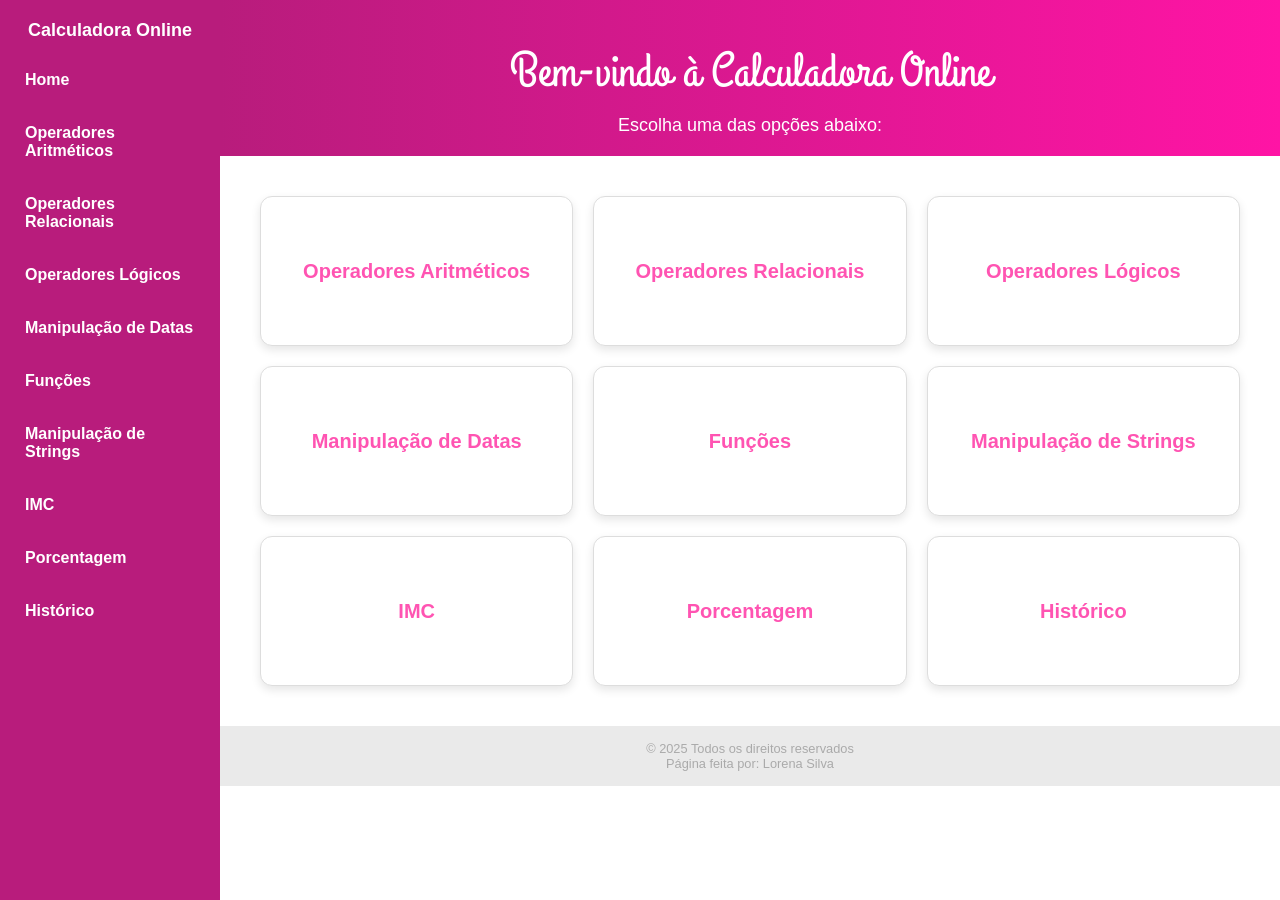
<file: index.html>
<!DOCTYPE html>
<html lang="pt-br">
<head>
  <meta charset="UTF-8" />
  <meta name="viewport" content="width=device-width, initial-scale=1.0"/>
  <title>Calculadora Online</title>
  <link rel="stylesheet" href="css/Lorena.css"/>
</head>
<body>

  <div class="menu-lateral">
    <div class="titu">Calculadora Online</div>
    <ul>
      <li><a href="Lorena.html">Home</a></li>
      <li><a href="operadores-aritmeticos.html">Operadores Aritméticos</a></li>
      <li><a href="relacionais.html">Operadores Relacionais</a></li>
      <li><a href="logica.html">Operadores Lógicos</a></li>
      <li><a href="datas.html">Manipulação de Datas</a></li>
      <li><a href="funcoes.html">Funções</a></li>
      <li><a href="manipulacao-string.html">Manipulação de Strings</a></li>
      <li><a href="imc.html">IMC</a></li>
      <li><a href="porcentagem.html">Porcentagem</a></li>
      <li><a href="crud.html">Histórico</a></li>
    </ul>
  </div>


<header class="topo-site">
    <p class="titulo-principal">Bem-vindo à Calculadora Online</p>
    <p class="subtitulo">Escolha uma das opções abaixo:</p>
  </header>


  <main class="grid-cards">

    <div class="flip-card">
      <div class="flip-inner">
        <div class="flip-front">
          <p class="card-titulo">Operadores Aritméticos</p>
        </div>
        <div class="flip-back">
          <p>Realize cálculos básicos de soma, subtração e mais.</p>
          <a href="operadores-aritmeticos.html" class="botao">Acessar</a>
        </div>
      </div>
    </div>

    <div class="flip-card">
      <div class="flip-inner">
        <div class="flip-front">
          <p class="card-titulo">Operadores Relacionais</p>
        </div>
        <div class="flip-back">
          <p>Compare valores com operadores como &gt;, &lt;, ==.</p>
          <a href="relacionais.html" class="botao">Acessar</a>
        </div>
      </div>
    </div>

    <div class="flip-card">
      <div class="flip-inner">
        <div class="flip-front">
          <p class="card-titulo">Operadores Lógicos</p>
        </div>
        <div class="flip-back">
          <p>Use AND, OR e NOT em expressões lógicas.</p>
          <a href="logica.html" class="botao">Acessar</a>
        </div>
      </div>
    </div>

    <div class="flip-card">
      <div class="flip-inner">
        <div class="flip-front">
          <p class="card-titulo">Manipulação de Datas</p>
        </div>
        <div class="flip-back">
          <p>Trabalhe com dias, meses e anos de forma prática.</p>
          <a href="datas.html" class="botao">Acessar</a>
        </div>
      </div>
    </div>

    <div class="flip-card">
      <div class="flip-inner">
        <div class="flip-front">
          <p class="card-titulo">Funções</p>
        </div>
        <div class="flip-back">
          <p>Crie e aplique funções para operações mais complexas.</p>
          <a href="funcoes.html" class="botao">Acessar</a>
        </div>
      </div>
    </div>

    <div class="flip-card">
      <div class="flip-inner">
        <div class="flip-front">
          <p class="card-titulo">Manipulação de Strings</p>
        </div>
        <div class="flip-back">
          <p>Manipule textos com facilidade.</p>
          <a href="manipulacao-string.html" class="botao">Acessar</a>
        </div>
      </div>
    </div>

    <div class="flip-card">
      <div class="flip-inner">
        <div class="flip-front">
          <p class="card-titulo">IMC</p>
        </div>
        <div class="flip-back">
          <p>Calcule seu IMC para avaliar se seu peso está adequado à sua altura.</p>
          <a href="imc.html" class="botao">Acessar</a>
        </div>
      </div>
    </div>

    <div class="flip-card">
      <div class="flip-inner">
        <div class="flip-front">
          <p class="card-titulo">Porcentagem</p>
        </div>
        <div class="flip-back">
          <p>Calcule a porcentagem de um valor com base em uma quantia total.</p>
          <a href="porcentagem.html" class="botao">Acessar</a>
        </div>
      </div>
    </div>

    <div class="flip-card">
      <div class="flip-inner">
        <div class="flip-front">
          <p class="card-titulo">Histórico</p>
        </div>
        <div class="flip-back">
          <p>Histórico da Calculadora.</p>
          <a href="crud.html" class="botao">Acessar</a>
        </div>
      </div>
    </div>

  </main>

  <footer>
    <div id="footercopyrights">
        <p>&#169; 2025 Todos os direitos reservados</p>
        <p>Página feita por: Lorena Silva</p>
    </div>
  </footer>



</body>
</html>
</file>
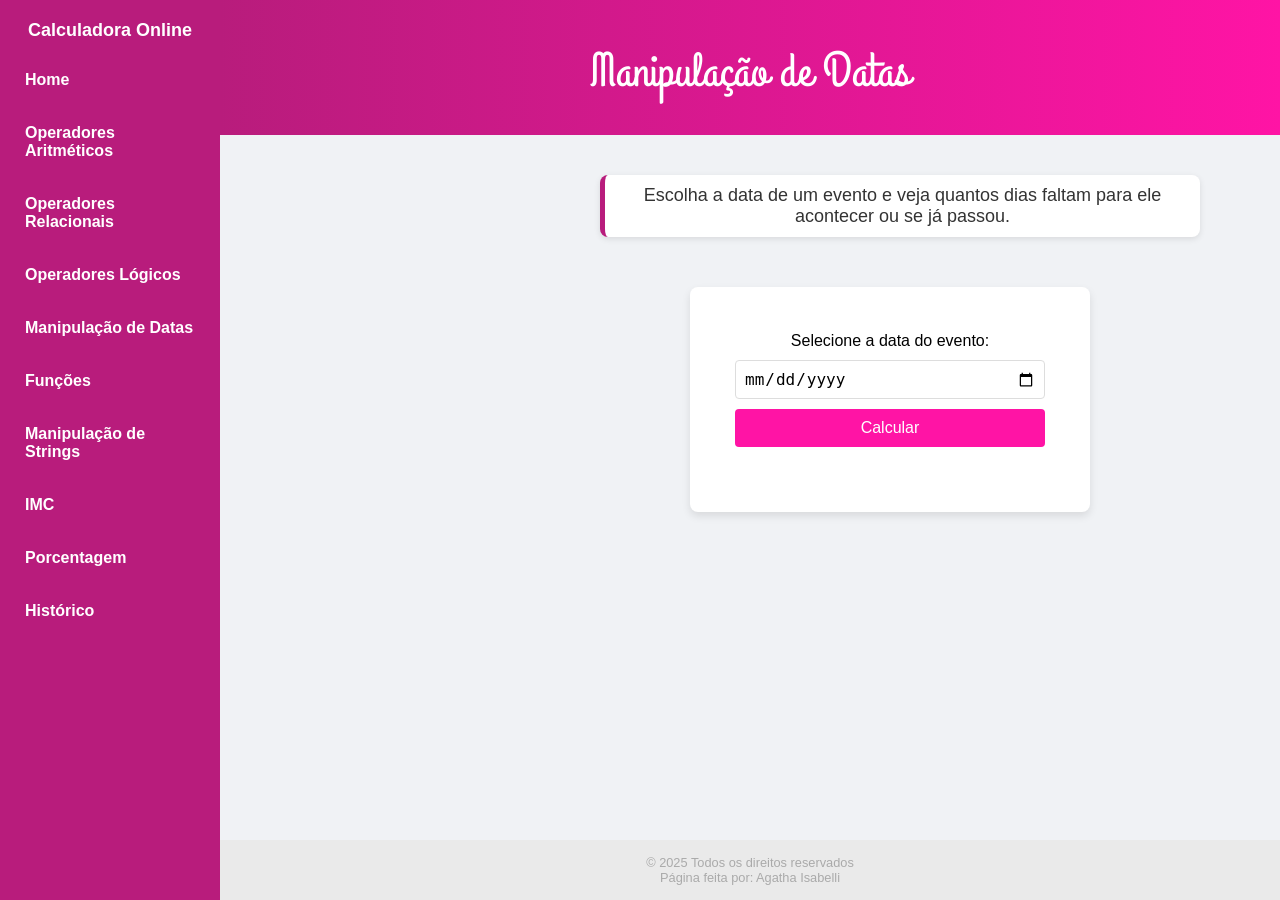
<file: datas.html>
<!DOCTYPE html>
<html lang="pt-BR">
<head>
  <meta charset="UTF-8" />
  <meta name="viewport" content="width=device-width, initial-scale=1.0"/>
  <title>Manipulação de Datas</title>
  <link rel="stylesheet" href="css/datas.css" />
</head>
<body>
  <div class="menu-lateral">
    <div class="titu">Calculadora Online</div>
    <ul>
      <li><a href="Lorena.html">Home</a></li>
      <li><a href="operadores-aritmeticos.html">Operadores Aritméticos</a></li>
      <li><a href="relacionais.html">Operadores Relacionais</a></li>
      <li><a href="logica.html">Operadores Lógicos</a></li>
      <li><a href="datas.html">Manipulação de Datas</a></li>
      <li><a href="funcoes.html">Funções</a></li>
      <li><a href="manipulacao-string.html">Manipulação de Strings</a></li>
      <li><a href="imc.html">IMC</a></li>
      <li><a href="porcentagem.html">Porcentagem</a></li>
      <li><a href="crud.html">Histórico</a></li>
    </ul>
  </div>

  <header class="topo-site">
    <p class="titulo-principal">Manipulação de Datas</p>
  </header>

  <div class="explicacao">
    <p>Escolha a data de um evento e veja quantos dias faltam para ele acontecer ou se já passou.</p>
  </div>

  <div class="container-principal">
    <div class="conteudo-centralizado">
      <div class="calculadora">
        <form id="formData">
          <label for="dataEvento">Selecione a data do evento:</label>
          <input type="date" id="dataEvento" required />
          <button type="submit">Calcular</button>
        </form>
        <p id="resultado"></p>
      </div>
    </div>
  </div>

  <footer>
    <div id="footercopyrights">
      <p>&#169; 2025 Todos os direitos reservados</p>
      <p>Página feita por: Agatha Isabelli</p>
    </div>
  </footer>

  <script src="js/datas.js"></script>
</body>
</html>
</file>
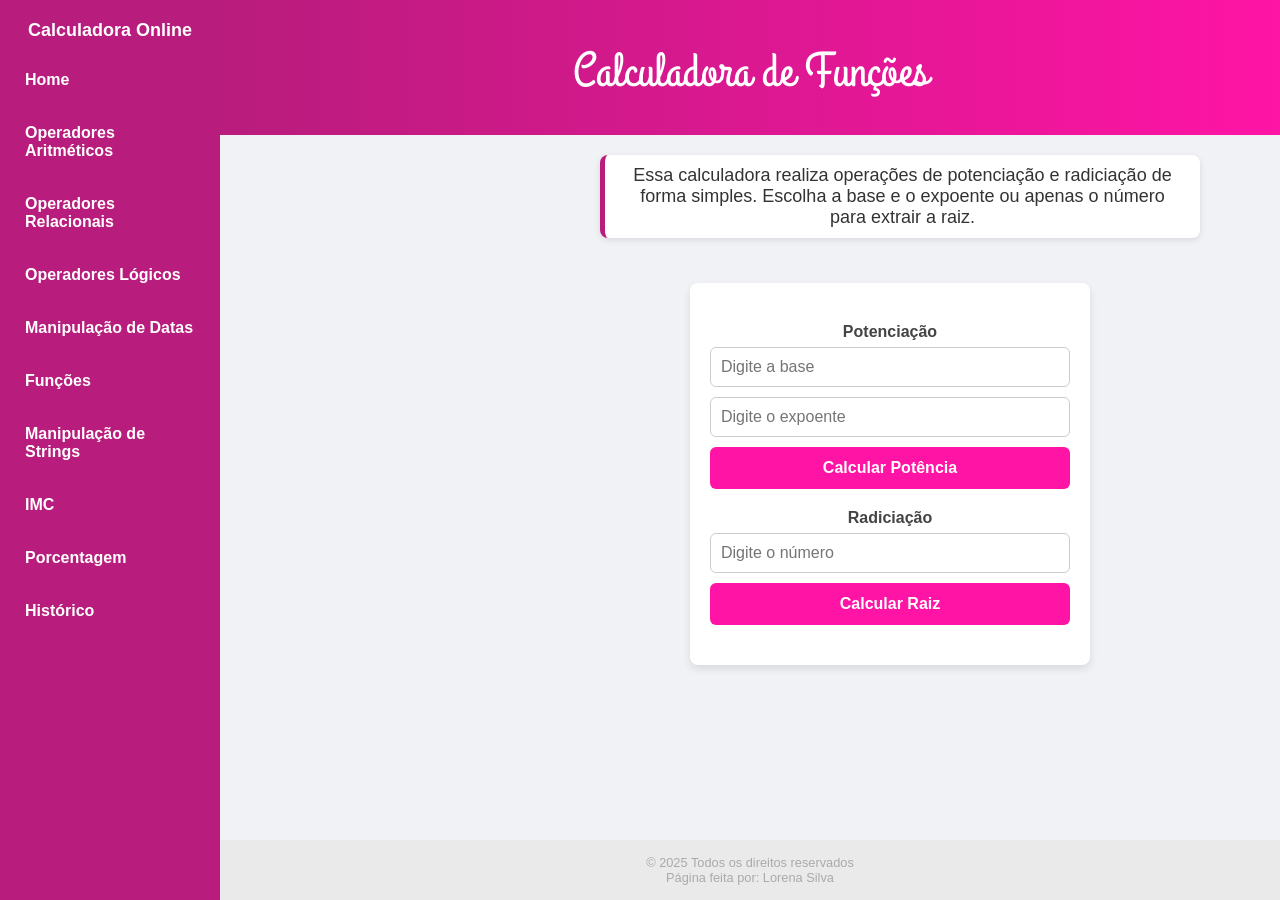
<file: funcoes.html>
<!DOCTYPE html>
<html lang="pt-BR">
<head>
  <meta charset="UTF-8" />
  <meta name="viewport" content="width=device-width, initial-scale=1.0"/>
  <title>Funções</title>
  <link rel="stylesheet" href="css/funcoes.css"/>
</head>
<body>

  <div class="menu-lateral">
    <div class="titu">Calculadora Online</div>
    <ul>
      <li><a href="Lorena.html">Home</a></li>
      <li><a href="operadores-aritmeticos.html">Operadores Aritméticos</a></li>
      <li><a href="relacionais.html">Operadores Relacionais</a></li>
      <li><a href="logica.html">Operadores Lógicos</a></li>
      <li><a href="datas.html">Manipulação de Datas</a></li>
      <li><a href="funcoes.html">Funções</a></li>
      <li><a href="manipulacao-string.html">Manipulação de Strings</a></li>
      <li><a href="imc.html">IMC</a></li>
      <li><a href="porcentagem.html">Porcentagem</a></li>
      <li><a href="crud.html">Histórico</a></li>
    </ul>
  </div>

  <header class="topo-site">
    <p class="titulo-principal">Calculadora de Funções</p>
  </header>

  <div class="explicacao">
    <p>Essa calculadora realiza operações de potenciação e radiciação de forma simples. Escolha a base e o expoente ou apenas o número para extrair a raiz.</p>
  </div>

  <div class="container-principal">
    <div class="conteudo-centralizado">
      <div class="calculadora">
        <label>Potenciação</label>
        <input type="number" id="base" placeholder="Digite a base">
        <input type="number" id="expoente" placeholder="Digite o expoente">
        <button id="btn-potencia">Calcular Potência</button>

        <label>Radiciação</label>
        <input type="number" id="raiz" placeholder="Digite o número">
        <button id="btn-raiz">Calcular Raiz</button>

        <div id="resultado"></div>
      </div>
    </div>
  </div>

  <footer>
    <div id="footercopyrights">
        <p>&#169; 2025 Todos os direitos reservados</p>
        <p>Página feita por: Lorena Silva</p>
    </div>
  </footer>

  <script src="js/funcoes.js"></script>
</body>
</html>
</file>
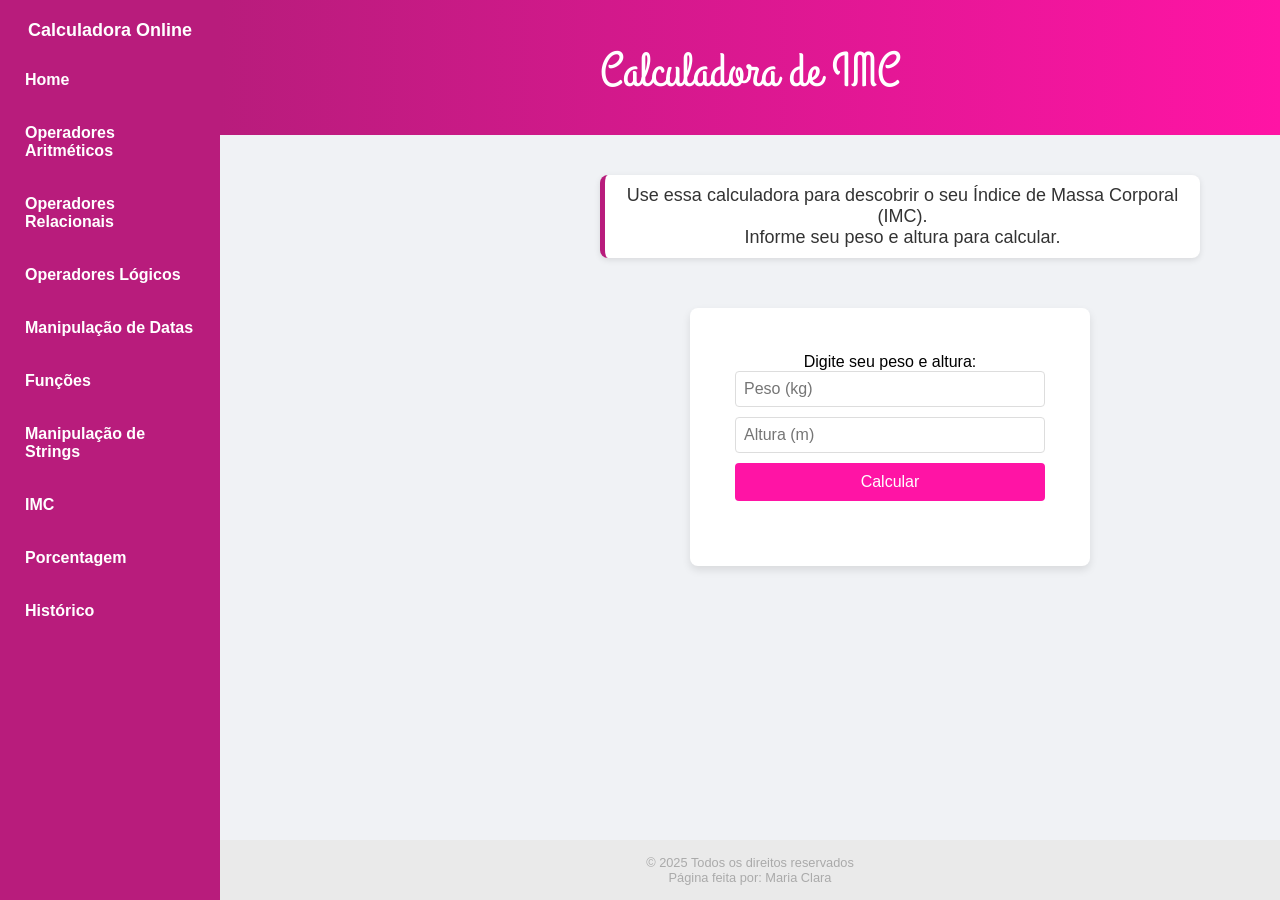
<file: imc.html>
<!DOCTYPE html>
<html lang="pt-BR">
<head>
  <meta charset="UTF-8" />
  <meta name="viewport" content="width=device-width, initial-scale=1.0"/>
  <title>IMC</title>
  <link rel="stylesheet" href="css/imc.css"/>
  <script src="js/imc.js" defer></script>
</head>
<body>

  <div class="menu-lateral">
    <div class="titu">Calculadora Online</div>
    <ul>
      <li><a href="Lorena.html">Home</a></li>
      <li><a href="operadores-aritmeticos.html">Operadores Aritméticos</a></li>
      <li><a href="relacionais.html">Operadores Relacionais</a></li>
      <li><a href="logica.html">Operadores Lógicos</a></li>
      <li><a href="datas.html">Manipulação de Datas</a></li>
      <li><a href="funcoes.html">Funções</a></li>
      <li><a href="manipulacao-string.html">Manipulação de Strings</a></li>
      <li><a href="imc.html">IMC</a></li>
      <li><a href="porcentagem.html">Porcentagem</a></li>
      <li><a href="crud.html">Histórico</a></li>
    </ul>
  </div>

  <header class="topo-site">
    <p class="titulo-principal">Calculadora de IMC</p>
  </header>

  <div class="explicacao">
    <p>Use essa calculadora para descobrir o seu Índice de Massa Corporal (IMC).<br>Informe seu peso e altura para calcular.</p>
  </div>

  <div class="container-principal">
    <div class="conteudo-centralizado">
      <div class="calculadora">
        <p>Digite seu peso e altura:</p>
        <input type="number" id="peso" placeholder="Peso (kg)">
        <input type="number" id="altura" placeholder="Altura (m)">
        <button id="calcular" onclick="CalcularIMC()">Calcular</button>
        <p id="resultado"></p>
      </div>
    </div>
  </div>

  <footer>
    <div id="footercopyrights">
      <p>&#169; 2025 Todos os direitos reservados</p>
      <p>Página feita por: Maria Clara</p>
    </div>
  </footer>

</body>
</html>
</file>
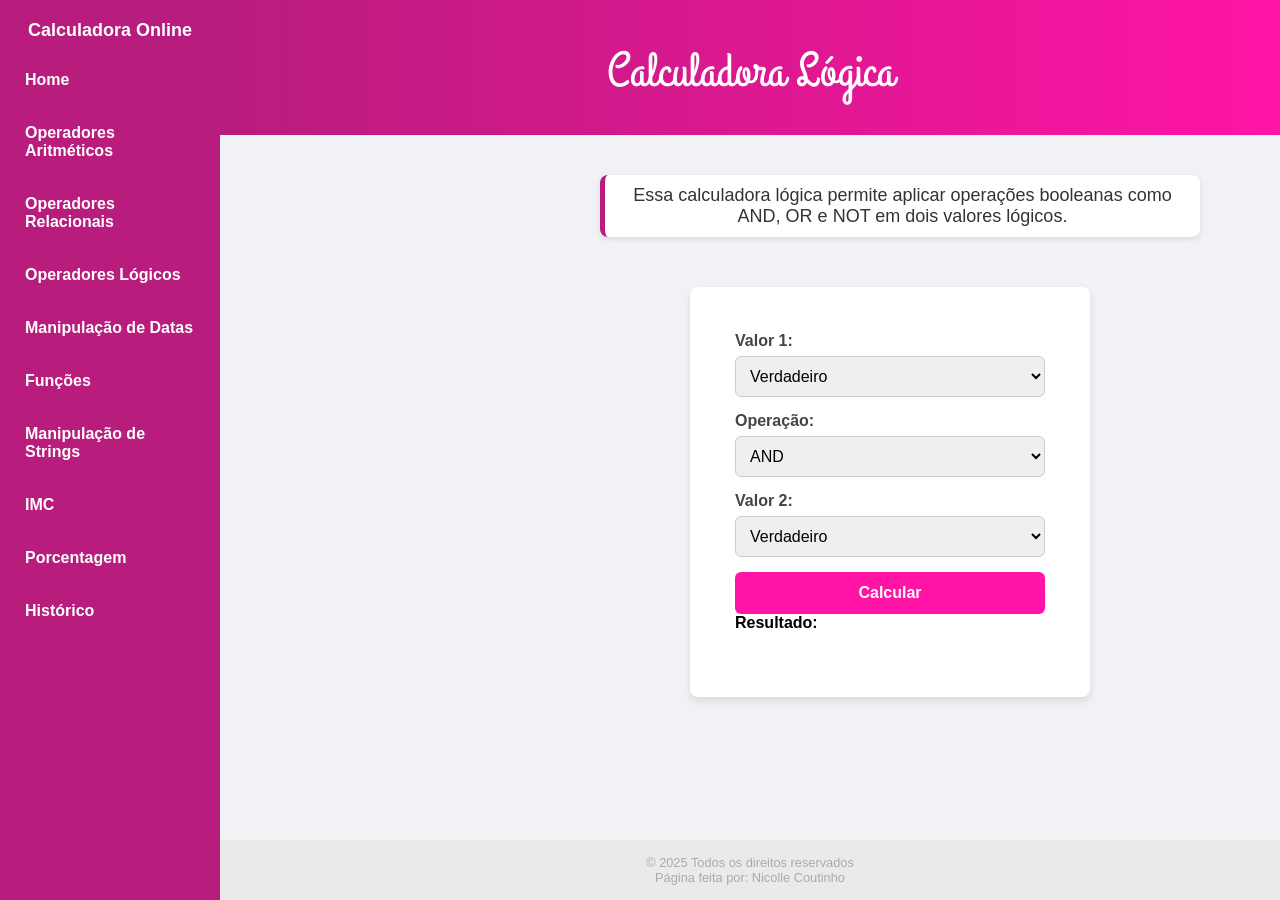
<file: logica.html>
<!DOCTYPE html>
<html lang="pt-BR">
<head>
    <meta charset="UTF-8">
    <title>Operadores Lógicos</title>
    <link rel="stylesheet" href="css/logica.css">
</head>
<body>

    <div class="menu-lateral">
        <div class="titu">Calculadora Online</div>
        <ul>
          <li><a href="Lorena.html">Home</a></li>
          <li><a href="operadores-aritmeticos.html">Operadores Aritméticos</a></li>
          <li><a href="relacionais.html">Operadores Relacionais</a></li>
          <li><a href="logica.html">Operadores Lógicos</a></li>
          <li><a href="datas.html">Manipulação de Datas</a></li>
          <li><a href="funcoes.html">Funções</a></li>
          <li><a href="manipulacao-string.html">Manipulação de Strings</a></li>
          <li><a href="imc.html">IMC</a></li>
          <li><a href="porcentagem.html">Porcentagem</a></li>
          <li><a href="crud.html">Histórico</a></li>
        </ul>
    </div>

    <header class="topo-site">
        <p class="titulo-principal">Calculadora Lógica</p>
    </header>

    <div class="explicacao">
        <p>Essa calculadora lógica permite aplicar operações booleanas como AND, OR e NOT em dois valores lógicos.</p>
    </div>

    <div class="container-principal">
        <div class="conteudo-centralizado">
            <div class="calculadora">
                <label>Valor 1:</label>
                <select id="valor1">
                    <option value="true">Verdadeiro</option>
                    <option value="false">Falso</option>
                </select>

                <label>Operação:</label>
                <select id="operacao">
                    <option value="and">AND</option>
                    <option value="or">OR</option>
                    <option value="not">NOT</option>
                </select>

                <label>Valor 2:</label>
                <select id="valor2">
                    <option value="true">Verdadeiro</option>
                    <option value="false">Falso</option>
                </select>

                <button onclick="calcular()">Calcular</button>
                <p><strong>Resultado:</strong> <span id="resultado"></span></p>
            </div>
        </div>
    </div>

    <footer>
        <div id="footercopyrights">
            <p>&#169; 2025 Todos os direitos reservados</p>
            <p>Página feita por: Nicolle Coutinho</p>
        </div>
    </footer>

    <script src="js/logica.js"></script>
</body>
</html>
</file>
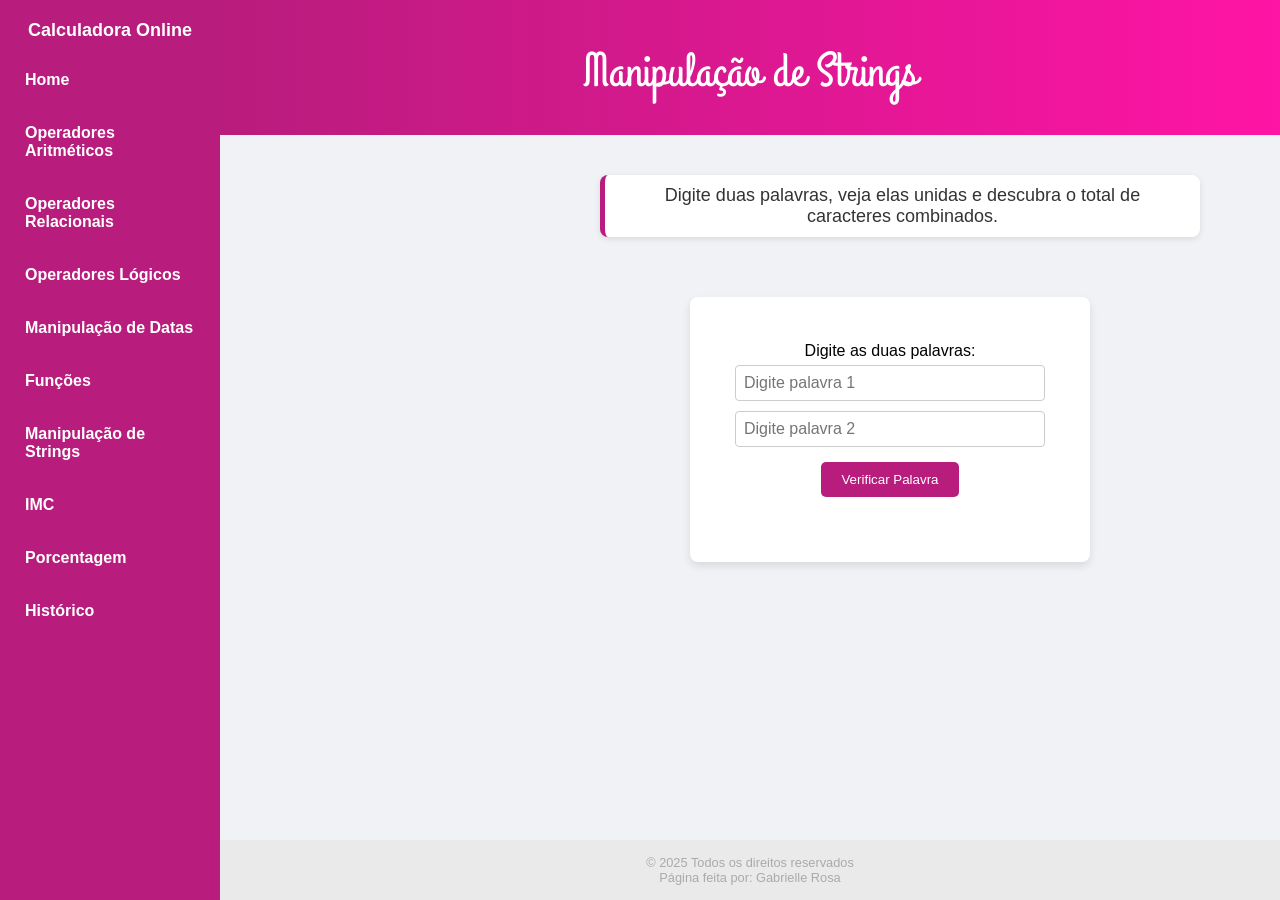
<file: manipulacao-string.html>
<!DOCTYPE html>
<html lang="pt-br">
<head>
    <meta charset="UTF-8">
    <meta name="viewport" content="width=device-width, initial-scale=1.0">
    <title>Manipulação de Strings</title>
    <link rel="stylesheet" href="css/strings.css"> 
    <script src="js/strings.js"></script>
</head>
<body>

    <div class="menu-lateral">
        <div class="titu">Calculadora Online</div>
        <ul>
            <li><a href="Lorena.html">Home</a></li>
            <li><a href="operadores-aritmeticos.html">Operadores Aritméticos</a></li>
            <li><a href="relacionais.html">Operadores Relacionais</a></li>
            <li><a href="logica.html">Operadores Lógicos</a></li>
            <li><a href="datas.html">Manipulação de Datas</a></li>
            <li><a href="funcoes.html">Funções</a></li>
            <li><a href="manipulacao-string.html">Manipulação de Strings</a></li>
            <li><a href="imc.html">IMC</a></li>
            <li><a href="porcentagem.html">Porcentagem</a></li>
            <li><a href="crud.html">Histórico</a></li>
        </ul>
    </div>

    <header class="topo-site">
        <p class="titulo-principal">Manipulação de Strings</p>
    </header>

    <div class="explicacao">
        <p>Digite duas palavras, veja elas unidas e descubra o total de caracteres combinados.</p>
    </div>

    <div class="container-principal">
        <div class="conteudo-centralizado">
            <div class="calculadora">
                <p>Digite as duas palavras:</p>
                <input type="text" id="palavra1" placeholder="Digite palavra 1">
                <input type="text" id="palavra2" placeholder="Digite palavra 2">
                <button onclick="VerificarPalavra()">Verificar Palavra</button>
                <p id="resultado"></p>
            </div>
        </div>
    </div>

    <footer>
        <div id="footercopyrights">
            <p>&#169; 2025 Todos os direitos reservados</p>
            <p>Página feita por: Gabrielle Rosa</p>
        </div>
    </footer>

</body>
</html>
</file>
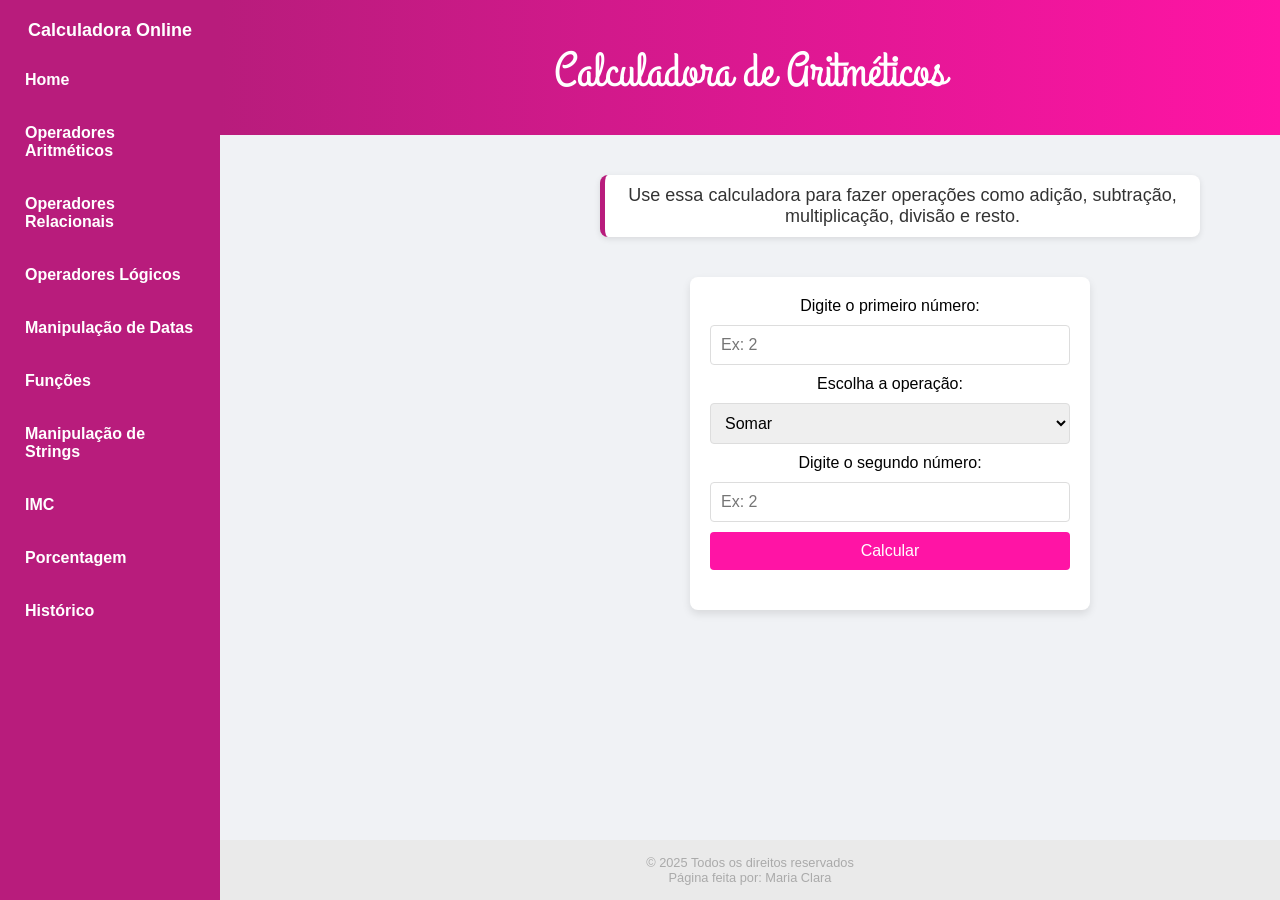
<file: operadores-aritmeticos.html>
<!DOCTYPE html>
<html lang="pt-BR">
<head>
    <meta charset="UTF-8">
    <meta name="viewport" content="width=device-width, initial-scale=1.0">
    <title>Operadores Aritméticos</title>
    <link rel="stylesheet" href="css/aritmeticos.css">
    <script src="js/aritmeticos.js" defer></script>
    <link href="https://fonts.googleapis.com/css2?family=Grand+Hotel&display=swap" rel="stylesheet">
</head>
<body>

    <div class="menu-lateral">
        <div class="titu">Calculadora Online</div>
        <ul>
            <li><a href="Lorena.html">Home</a></li>
            <li><a href="operadores-aritmeticos.html">Operadores Aritméticos</a></li>
            <li><a href="relacionais.html">Operadores Relacionais</a></li>
            <li><a href="logica.html">Operadores Lógicos</a></li>
            <li><a href="datas.html">Manipulação de Datas</a></li>
            <li><a href="funcoes.html">Funções</a></li>
            <li><a href="manipulacao-string.html">Manipulação de Strings</a></li>
            <li><a href="imc.html">IMC</a></li>
            <li><a href="porcentagem.html">Porcentagem</a></li>
            <li><a href="crud.html">Histórico</a></li>
        </ul>
    </div>

    <header class="topo-site">
        <p class="titulo-principal">Calculadora de Aritméticos</p>
    </header>

    <div class="explicacao">
        <p>Use essa calculadora para fazer operações como adição, subtração, multiplicação, divisão e resto.</p>
    </div>

    <div class="container-principal">
        <div class="conteudo-centralizado">
            <div class="calculadora">
                <form>
                    <p>Digite o primeiro número:</p>
                    <input type="number" id="numero1" placeholder="Ex: 2">

                    <p>Escolha a operação:</p>
                    <select id="operacao">
                        <option value="somar">Somar</option>
                        <option value="subtrair">Subtrair</option>
                        <option value="multiplicar">Multiplicar</option>
                        <option value="dividir">Dividir</option>
                        <option value="modulo">Módulo</option>
                    </select>

                    <p>Digite o segundo número:</p>
                    <input type="number" id="numero2" placeholder="Ex: 2">

                    <button type="button" id="calcular" onclick="VerificarNumero()">Calcular</button>

                    <p id="resultado"></p>
                </form>
            </div>
        </div>
    </div>

    <footer>
        <div id="footercopyrights">
            <p>&#169; 2025 Todos os direitos reservados</p>
            <p>Página feita por: Maria Clara</p>
        </div>
    </footer>

</body>
</html>
</file>
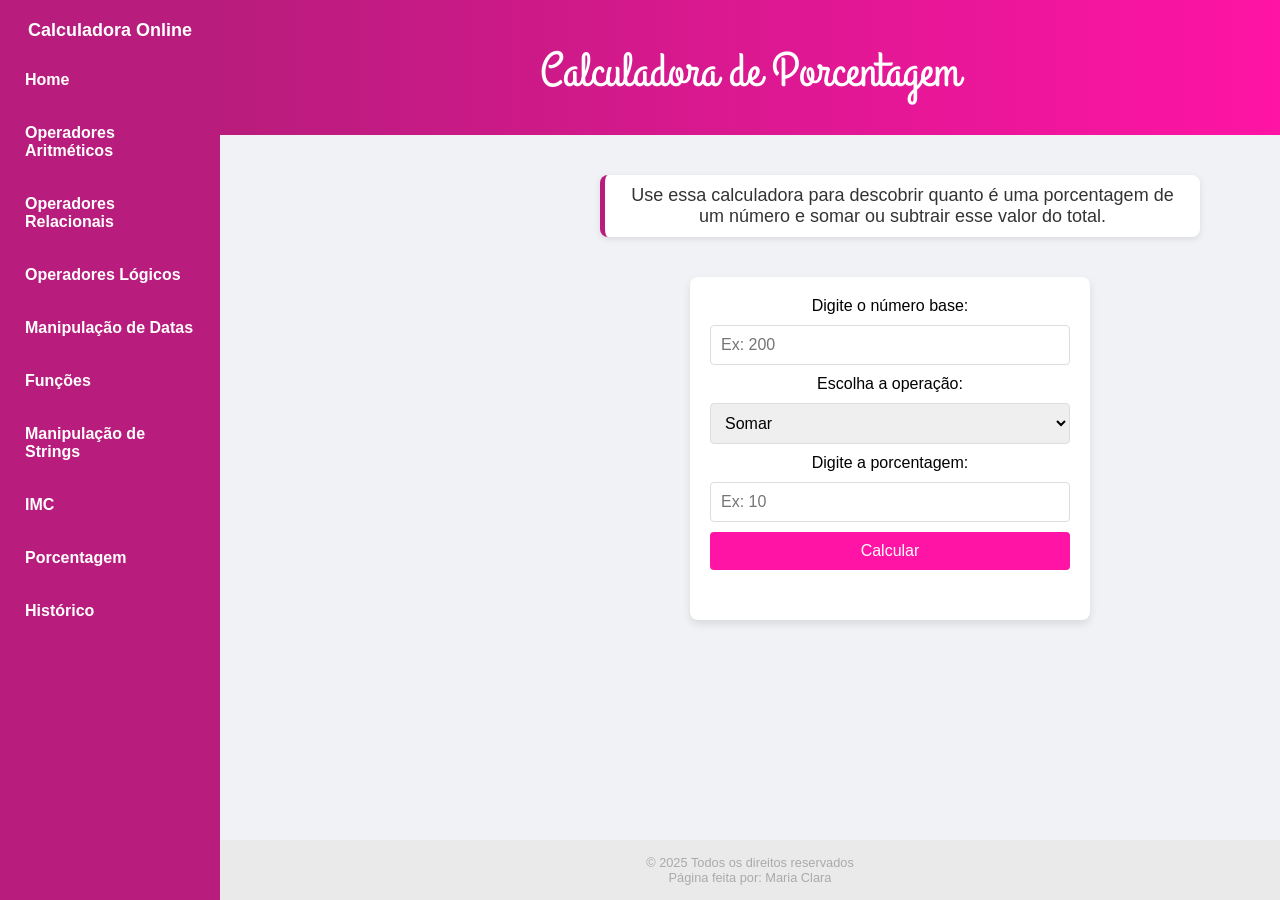
<file: porcentagem.html>
<!DOCTYPE html>
<html lang="pt-BR">
<head>
    <meta charset="UTF-8">
    <meta name="viewport" content="width=device-width, initial-scale=1.0">
    <title>Calculadora de Porcentagem</title>
    <link rel="stylesheet" href="css/porcentagem.css">
    <script src="js/porcentagem.js" defer></script>
    <link href="https://fonts.googleapis.com/css2?family=Grand+Hotel&display=swap" rel="stylesheet">
</head>
<body>
    <div class="menu-lateral">
        <div class="titu">Calculadora Online</div>
        <ul>
          <li><a href="Lorena.html">Home</a></li>
          <li><a href="operadores-aritmeticos.html">Operadores Aritméticos</a></li>
          <li><a href="relacionais.html">Operadores Relacionais</a></li>
          <li><a href="logica.html">Operadores Lógicos</a></li>
          <li><a href="datas.html">Manipulação de Datas</a></li>
          <li><a href="funcoes.html">Funções</a></li>
          <li><a href="manipulacao-string.html">Manipulação de Strings</a></li>
          <li><a href="imc.html">IMC</a></li>
          <li><a href="porcentagem.html">Porcentagem</a></li>
          <li><a href="crud.html">Histórico</a></li>
        </ul>
      </div>

      
    <header class="topo-site">
        <p class="titulo-principal">Calculadora de Porcentagem</p>
    </header>

    <div class="explicacao">
        <p>Use essa calculadora para descobrir quanto é uma porcentagem de um número e somar ou subtrair esse valor do total.</p>
    </div>

    <div class="container-principal">
        <div class="conteudo-centralizado">
            <div class="calculadora">
                <form>
                    <p>Digite o número base:</p>
                    <input type="number" id="numero" placeholder="Ex: 200">

                    <p>Escolha a operação:</p>
                    <select id="operacao">
                        <option value="somar">Somar</option>
                        <option value="subtrair">Subtrair</option>
                    </select>

                    <p>Digite a porcentagem:</p>
                    <input type="number" id="porcentagem" placeholder="Ex: 10">

                    <button type="button" id="calcular" onclick="CalcularPorcentagem()">Calcular</button>
                    <p id="resultado"></p>
                </form>
            </div>
        </div>
    </div>

    <footer>
        <div id="footercopyrights">
            <p>&#169; 2025 Todos os direitos reservados</p>
            <p>Página feita por: Maria Clara</p>
        </div>
    </footer>

</body>
</html>
</file>
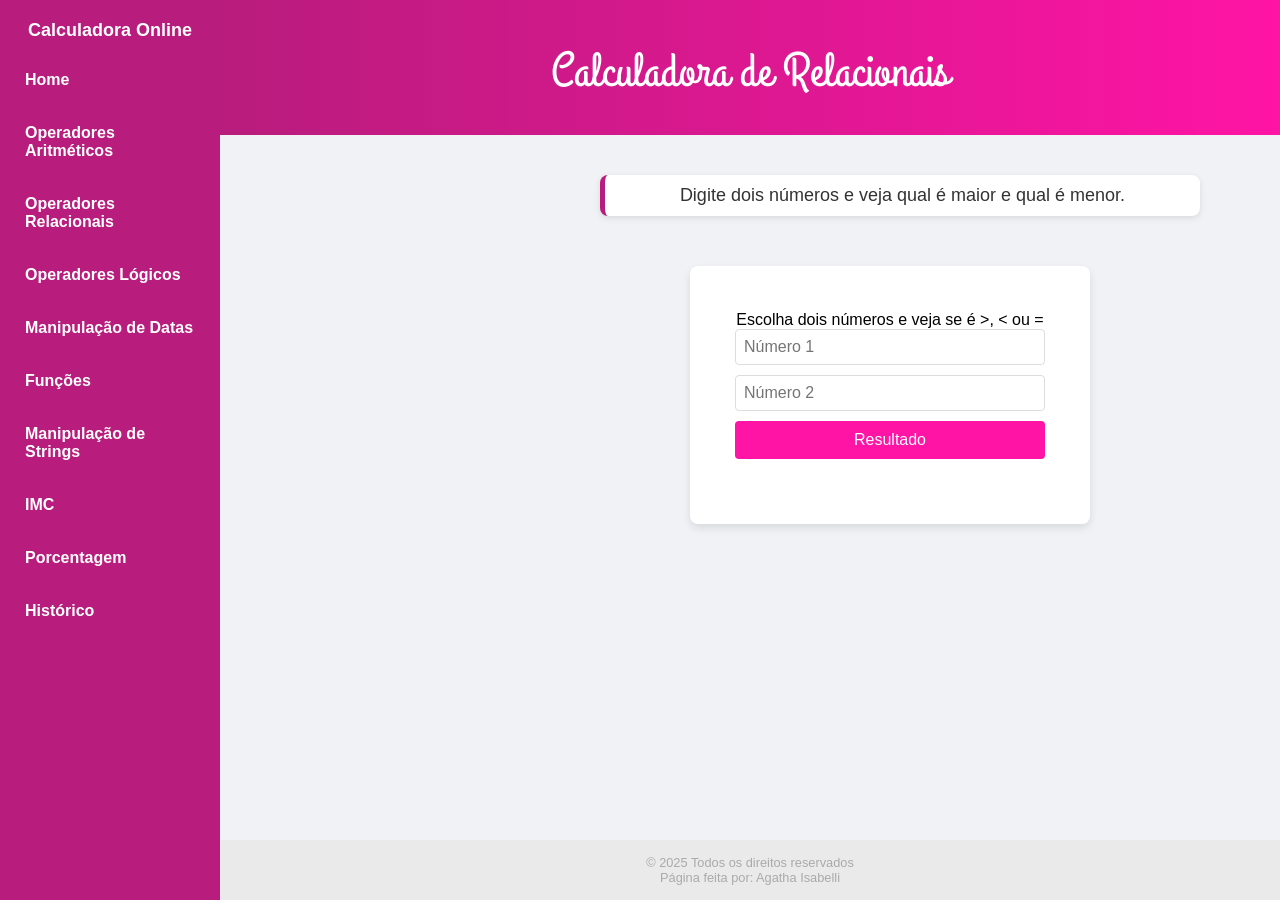
<file: relacionais.html>
<!DOCTYPE html>
<html lang="pt-BR">
<head>
    <meta charset="UTF-8">
    <meta name="viewport" content="width=device-width, initial-scale=1.0">
    <title>Operadores Relacionais</title>
    <link rel="stylesheet" href="css/relacionais.css">
</head>
<body>

    <div class="menu-lateral">
        <div class="titu">Calculadora Online</div>
        <ul>
          <li><a href="Lorena.html">Home</a></li>
          <li><a href="operadores-aritmeticos.html">Operadores Aritméticos</a></li>
          <li><a href="relacionais.html">Operadores Relacionais</a></li>
          <li><a href="logica.html">Operadores Lógicos</a></li>
          <li><a href="datas.html">Manipulação de Datas</a></li>
          <li><a href="funcoes.html">Funções</a></li>
          <li><a href="manipulacao-string.html">Manipulação de Strings</a></li>
          <li><a href="imc.html">IMC</a></li>
          <li><a href="porcentagem.html">Porcentagem</a></li>
          <li><a href="crud.html">Histórico</a></li>
        </ul>
      </div>

    <header class="topo-site">
        <p class="titulo-principal">Calculadora de Relacionais</p>
    </header>


    <div class="explicacao">
      <p>Digite dois números e veja qual é maior e qual é menor.</p>
    </div>

    <div class="container-principal">
        <div class="conteudo-centralizado">
            <div class="calculadora">
                <p>Escolha dois números e veja se é >, < ou =</p>
                <form id="numeros">
                    <input type="number" id="numero1" placeholder="Número 1">
                    <input type="number" id="numero2" placeholder="Número 2">
                    <button type="submit">Resultado</button>
                </form>
                <div id="resultado"></div>
            </div>
        </div>
    </div>

    <footer>
        <div id="footercopyrights">
            <p>&#169; 2025 Todos os direitos reservados</p>
            <p>Página feita por: Agatha Isabelli</p>
        </div>
    </footer>

    <script src="js/relacionais.js"></script>
</body>
</html>
</file>
<file: css/Lorena.css>
@import url('https://fonts.googleapis.com/css2?family=Grand+Hotel&family=Meow+Script&display=swap');

* {
  margin: 0;
  padding: 0;
  box-sizing: border-box;
}

body {
  background-color: #fff;
  font-family: 'Segoe UI', Tahoma, Geneva, Verdana, sans-serif;
}


.menu-lateral {
  width: 220px;
  height: 100vh;
  background-color: #b81c7c;
  position: fixed;
  top: 0;
  left: 0;
  padding-top: 20px;
}

.menu-lateral .titu {
  color: white;
  font-weight: bold;
  font-size: 18px;
  text-align: center;
  margin-bottom: 20px;
}

.menu-lateral ul {
  list-style: none;
  padding: 0 10px;
  font-weight: bold;
}

.menu-lateral ul li {
  margin: 15px 0;
}

.menu-lateral ul li a {
  text-decoration: none;
  color: #fff;
  padding: 10px 15px;
  display: block;
  border-radius: 8px;
  transition: background 0.3s;
}

.menu-lateral ul li a:hover {
  background-color: white;
  color: #b81c7c;
}


.topo-site {
  margin-left: 220px;
  padding: 40px 20px 20px;
  background: linear-gradient(to right, #b81c7c, #ff14a5);
  text-align: center;
}

.titulo-principal {
  font-family: 'Grand Hotel', cursive;
  font-size: 48px;
  color: #ffffff;
  font-weight: 400;
  font-style: normal;
  margin-bottom: 10px;
}

.subtitulo {
  font-size: 18px;
  color: #ffffff;
  font-family:'Segoe UI', Tahoma, Geneva, Verdana, sans-serif;
}

.grid-cards {
  margin-left: 220px;
  display: grid;
  grid-template-columns: repeat(3, 1fr);
  gap: 20px;
  padding: 40px;
}

.flip-card {
  background-color: transparent;
  width: 100%;
  height: 150px;
  perspective: 1000px;
}

.flip-inner {
  position: relative;
  width: 100%;
  height: 100%;
  transition: transform 0.6s;
  transform-style: preserve-3d;
}

.flip-card:hover .flip-inner {
  transform: rotateY(180deg);
}

.flip-front,
.flip-back {
  position: absolute;
  width: 100%;
  height: 100%;
  backface-visibility: hidden;
  background-color: white;
  border: 1px solid #ddd;
  border-radius: 12px;
  box-shadow: 0 4px 10px rgba(0,0,0,0.1);
  display: flex;
  flex-direction: column;
  align-items: center;
  justify-content: center;
  padding: 15px;
  text-align: center;
}

.card-titulo {
  color: #ff54b2;
  font-size: 20px;
  font-weight: bold;
}

.flip-back {
  transform: rotateY(180deg);
  font-size: 14px;
  color: #555;
}

.botao {
  display: inline-block;
  padding: 8px 16px;
  background-color: #ffffff;
  color: #ff54b2;
  text-decoration: none;
  font-weight: bold;
  border-radius: 8px;
  margin-top: 10px;
  transition: 0.3s ease-in-out;
}

.botao:hover {
  background-color: #ff14a5;
  color: #ffffff;
}



footer {
  width: calc(100% - 220px);
  background-color: #eaeaea;
  font-size: 0.75rem;
  padding: 1rem;
  font-weight: 100;
  position: relative;
  bottom: 0;
  left: 220px;
  display: flex;
  justify-content: center;
  align-items: center;
  height: 60px;
}

#footercopyrights {
  text-align: center;
  width: 100%;
  font-size: 0.8rem;
  color: #aaa;
}
</file>
<file: css/datas.css>
@import url('https://fonts.googleapis.com/css2?family=Grand+Hotel&family=Meow+Script&display=swap');

* {
  margin: 0;
  padding: 0;
  box-sizing: border-box;
}

body {
  font-family: 'Segoe UI', Tahoma, Geneva, Verdana, sans-serif;
  height: 100vh;
  background-color: #f0f2f5;
}


.menu-lateral {
  width: 220px;
  height: 100vh;
  background-color: #b81c7c;
  position: fixed;
  top: 0;
  left: 0;
  padding-top: 20px;
}

.menu-lateral .titu {
  color: white;
  font-weight: bold;
  font-size: 18px;
  text-align: center;
  margin-bottom: 20px;
}

.menu-lateral ul {
  list-style: none;
  padding: 0 10px;
  font-weight: bold;
}

.menu-lateral ul li {
  margin: 15px 0;
}

.menu-lateral ul li a {
  text-decoration: none;
  color: #fff;
  padding: 10px 15px;
  display: block;
  border-radius: 8px;
  transition: background 0.3s;
}

.menu-lateral ul li a:hover {
  background-color: white;
  color: #b81c7c;
}


.topo-site {
  margin-left: 220px;
  padding: 40px 20px 20px;
  background: linear-gradient(to right, #b81c7c, #ff14a5);
  text-align: center;
  position: relative;
  z-index: 1;
}

.titulo-principal {
  font-family: 'Grand Hotel', cursive;
  font-size: 48px;
  color: #fff;
  font-weight: 400;
  margin-bottom: 10px;
}


.container-principal {
  margin-left: 220px;
  padding: 40px 20px;
}

.conteudo-centralizado {
  display: flex;
  flex-direction: column;
  align-items: center;
  justify-content: center;
  max-width: 500px;
  width: 100%;
  padding: 20px;
}


.calculadora {
  background-color: #ffffff;
  padding: 45px;
  border-radius: 8px;
  box-shadow: 0 4px 8px rgba(0, 0, 0, 0.1);
  text-align: center;
  width: 400px;
  margin-top: -10px;
  margin-left: 800px;
}

form {
  display: flex;
  flex-direction: column;
  gap: 10px;
}

input {
  padding: 8px;
  font-size: 16px;
  border: 1px solid #ddd;
  border-radius: 4px;
}

button {
  padding: 10px;
  font-size: 16px;
  background-color: #ff14a5;
  color: white;
  border: none;
  border-radius: 4px;
  cursor: pointer;
}

button:hover {
  background-color: #b81c7c;
}

#resultado {
  margin-top: 20px;
  font-size: 18px;
  font-weight: bold;
  color: #ff14a5;
}


footer {
  width: calc(100% - 220px); 
  background-color: #eaeaea;
  font-size: 0.75rem; 
  padding: 1rem;
  font-weight: 100;
  position: fixed;
  bottom: 0;
  left: 220px;
  display: flex;
  justify-content: center;
  align-items: center;
  height: 60px;
}

#footercopyrights {
  text-align: center;
  width: 100%;
  font-size: 0.8rem;
  color: #aaa;
}


.explicacao {
  font-size: 18px;
  color: #333;
  max-width: 600px;
  text-align: center;
  margin-left: 600px;
  padding: 10px 20px;
  background-color: #fff;
  border-left: 5px solid #b81c7c;
  border-radius: 8px;
  box-shadow: 0 2px 6px rgba(0,0,0,0.1);
  margin-top: 40px;
}
</file>
<file: css/funcoes.css>
@import url('https://fonts.googleapis.com/css2?family=Grand+Hotel&display=swap');

* {
  margin: 0;
  padding: 0;
  box-sizing: border-box;
}

body {
  font-family: 'Segoe UI', Tahoma, Geneva, Verdana, sans-serif;
  background: #f0f2f5;
  min-height: 100vh;
}


.menu-lateral {
  width: 220px;
  height: 100vh;
  background-color: #b81c7c;
  position: fixed;
  top: 0;
  left: 0;
  padding-top: 20px;
}

.menu-lateral .titu {
  color: white;
  font-weight: bold;
  font-size: 18px;
  text-align: center;
  margin-bottom: 20px;
}

.menu-lateral ul {
  list-style: none;
  padding: 0 10px;
  font-weight: bold;
}

.menu-lateral ul li {
  margin: 15px 0;
}

.menu-lateral ul li a {
  text-decoration: none;
  color: #fff;
  padding: 10px 15px;
  display: block;
  border-radius: 8px;
  transition: background 0.3s;
}

.menu-lateral ul li a:hover {
  background-color: white;
  color: #b81c7c;
}


.topo-site {
  margin-left: 220px;
  padding: 40px 20px 20px;
  background: linear-gradient(to right, #b81c7c, #ff14a5);
  text-align: center;
  position: relative;
  z-index: 1;
}

.titulo-principal {
  font-family: 'Grand Hotel', cursive;
  font-size: 48px;
  color: #fff;
  font-weight: 400;
  margin-bottom: 10px;
}


.explicacao {
  font-size: 18px;
  color: #333;
  max-width: 600px;
  text-align: center;
  margin-left: 600px;
  padding: 10px 20px;
  background-color: #fff;
  border-left: 5px solid #b81c7c;
  border-radius: 8px;
  box-shadow: 0 2px 6px rgba(0,0,0,0.1);
  margin-top: 20px;
}


.container-principal {
  margin-left: 220px;
  padding: 40px 20px;
}

.conteudo-centralizado {
  display: flex;
  flex-direction: column;
  align-items: center;
  justify-content: center;
  max-width: 500px;
  width: 100%;
  padding: 20px;
}


.calculadora {
  background-color: #ffffff;
  padding: 20px;
  border-radius: 8px;
  box-shadow: 0 4px 8px rgba(0, 0, 0, 0.1);
  text-align: center;
  width: 400px;
  margin-left: 800px;
  margin-top: -15px;
  margin-bottom: 30px;
}

label {
  font-weight: bold;
  display: block;
  margin-bottom: 6px;
  color: #444;
  margin-top: 20px;
}

input {
  width: 100%;
  padding: 10px;
  margin-bottom: 10px;
  border-radius: 6px;
  border: 1px solid #ccc;
  font-size: 16px;
}

button {
  width: 100%;
  padding: 12px;
  background-color: #ff14a5;
  color: white;
  font-size: 16px;
  font-weight: bold;
  border: none;
  border-radius: 6px;
  cursor: pointer;
  transition: background-color 0.3s ease;
}

button:hover {
  background-color: #b81c7c;
}

#resultado {
  font-size: 18px;
  margin-top: 20px;
  color: #ff14a5;
  text-align: center;
}


footer {
  width: calc(100% - 220px);
  background-color: #eaeaea;
  font-size: 0.75rem;
  padding: 1rem;
  font-weight: 100;
  position: fixed;
  bottom: 0;
  left: 220px;
  display: flex;
  justify-content: center;
  align-items: center;
  height: 60px;
}

#footercopyrights {
  text-align: center;
  width: 100%;
  font-size: 0.8rem;
  color: #aaa;
}
</file>
<file: css/imc.css>
@import url('https://fonts.googleapis.com/css2?family=Grand+Hotel&display=swap');

* {
  margin: 0;
  padding: 0;
  box-sizing: border-box;
}

body {
  font-family: 'Segoe UI', Tahoma, Geneva, Verdana, sans-serif;
  background-color: #f0f2f5;
  height: 100vh;
}


.menu-lateral {
  width: 220px;
  height: 100vh;
  background-color: #b81c7c;
  position: fixed;
  top: 0;
  left: 0;
  padding-top: 20px;
}

.menu-lateral .titu {
  color: white;
  font-weight: bold;
  font-size: 18px;
  text-align: center;
  margin-bottom: 20px;
}

.menu-lateral ul {
  list-style: none;
  padding: 0 10px;
  font-weight: bold;
}

.menu-lateral ul li {
  margin: 15px 0;
}

.menu-lateral ul li a {
  text-decoration: none;
  color: #fff;
  padding: 10px 15px;
  display: block;
  border-radius: 8px;
  transition: background 0.3s;
}

.menu-lateral ul li a:hover {
  background-color: white;
  color: #b81c7c;
}


.topo-site {
  margin-left: 220px;
  padding: 40px 20px 20px;
  background: linear-gradient(to right, #b81c7c, #ff14a5);
  text-align: center;
}

.titulo-principal {
  font-family: 'Grand Hotel', cursive;
  font-size: 48px;
  color: #fff;
  font-weight: 400;
  margin-bottom: 10px;
}


.explicacao {
  font-size: 18px;
  color: #333;
  max-width: 600px;
  text-align: center;
  margin-left: 600px;
  padding: 10px 20px;
  background-color: #fff;
  border-left: 5px solid #b81c7c;
  border-radius: 8px;
  box-shadow: 0 2px 6px rgba(0,0,0,0.1);
  margin-top: 40px;
}


.container-principal {
  margin-left: 220px;
  padding: 40px 20px;
}

.conteudo-centralizado {
  display: flex;
  flex-direction: column;
  align-items: center;
  justify-content: center;
  max-width: 500px;
  width: 100%;
  padding: 20px;
}


.calculadora {
  background-color: #ffffff;
  padding: 45px;
  border-radius: 8px;
  box-shadow: 0 4px 8px rgba(0, 0, 0, 0.1);
  text-align: center;
  width: 400px;
  margin-top: -10px;
  margin-left: 800px;
}

input {
  padding: 8px;
  font-size: 16px;
  border: 1px solid #ddd;
  border-radius: 4px;
  width: 100%;
  margin-bottom: 10px;
}

button {
  padding: 10px;
  font-size: 16px;
  background-color: #ff14a5;
  color: white;
  border: none;
  border-radius: 4px;
  cursor: pointer;
  width: 100%;
}

button:hover {
  background-color: #b81c7c;
}

#resultado {
  margin-top: 20px;
  font-size: 18px;
  font-weight: bold;
  color: #ff14a5;
}


footer {
  width: calc(100% - 220px); 
  background-color: #eaeaea;
  font-size: 0.75rem; 
  padding: 1rem;
  font-weight: 100;
  position: fixed;
  bottom: 0;
  left: 220px;
  display: flex;
  justify-content: center;
  align-items: center;
  height: 60px;
}

#footercopyrights {
  text-align: center;
  width: 100%;
  font-size: 0.8rem;
  color: #aaa;
}
</file>
<file: css/logica.css>
@import url('https://fonts.googleapis.com/css2?family=Grand+Hotel&family=Meow+Script&display=swap');

* {
  margin: 0;
  padding: 0;
  box-sizing: border-box;
}

body {
  font-family: 'Segoe UI', Tahoma, Geneva, Verdana, sans-serif;
  background-color: #f0f2f5;
  height: 100vh;
}


.menu-lateral {
  width: 220px;
  height: 100vh;
  background-color: #b81c7c;
  position: fixed;
  top: 0;
  left: 0;
  padding-top: 20px;
}

.menu-lateral .titu {
  color: white;
  font-weight: bold;
  font-size: 18px;
  text-align: center;
  margin-bottom: 20px;
}

.menu-lateral ul {
  list-style: none;
  padding: 0 10px;
  font-weight: bold;
}

.menu-lateral ul li {
  margin: 15px 0;
}

.menu-lateral ul li a {
  text-decoration: none;
  color: #fff;
  padding: 10px 15px;
  display: block;
  border-radius: 8px;
  transition: background 0.3s;
}

.menu-lateral ul li a:hover {
  background-color: white;
  color: #b81c7c;
}


.topo-site {
  margin-left: 220px;
  padding: 40px 20px 20px;
  background: linear-gradient(to right, #b81c7c, #ff14a5);
  text-align: center;
  position: relative;
  z-index: 1;
}

.titulo-principal {
  font-family: 'Grand Hotel', cursive;
  font-size: 48px;
  color: #fff;
  font-weight: 400;
  margin-bottom: 10px;
}


.explicacao {
  font-size: 18px;
  color: #333;
  max-width: 600px;
  text-align: center;
  margin-left: 600px;
  padding: 10px 20px;
  background-color: #fff;
  border-left: 5px solid #b81c7c;
  border-radius: 8px;
  box-shadow: 0 2px 6px rgba(0,0,0,0.1);
  margin-top: 40px;
}


.container-principal {
  margin-left: 220px;
  padding: 40px 20px;
}

.conteudo-centralizado {
  display: flex;
  flex-direction: column;
  align-items: center;
  justify-content: center;
  max-width: 500px;
  width: 100%;
  padding: 20px;
}


.calculadora {
  background-color: #ffffff;
  padding: 45px;
  border-radius: 8px;
  box-shadow: 0 4px 8px rgba(0, 0, 0, 0.1);
  text-align: left;
  width: 400px;
  margin-top: -10px;
  margin-left: 800px;
}

label {
  font-weight: bold;
  display: block;
  margin-bottom: 6px;
  color: #444;
}

select {
  width: 100%;
  padding: 10px;
  margin-bottom: 15px;
  border-radius: 6px;
  border: 1px solid #ccc;
  font-size: 16px;
}

button {
  width: 100%;
  padding: 12px;
  background-color: #ff14a5;
  color: white;
  font-size: 16px;
  font-weight: bold;
  border: none;
  border-radius: 6px;
  cursor: pointer;
  transition: background-color 0.3s ease;
}

button:hover {
  background-color: #b81c7c;
}

#resultado {
  font-size: 18px;
  margin-top: 20px;
  color: #ff14a5;
  display: block;
  text-align: center;
}


footer {
  width: calc(100% - 220px); 
  background-color: #eaeaea;
  font-size: 0.75rem; 
  padding: 1rem;
  font-weight: 100;
  position: fixed;
  bottom: 0;
  left: 220px;
  display: flex;
  justify-content: center;
  align-items: center;
  height: 60px;
}

#footercopyrights {
  text-align: center;
  width: 100%;
  font-size: 0.8rem;
  color: #aaa;
}
</file>
<file: css/strings.css>
@import url('https://fonts.googleapis.com/css2?family=Grand+Hotel&display=swap');

* {
  margin: 0;
  padding: 0;
  box-sizing: border-box;
}

body {
  font-family: 'Segoe UI', Tahoma, Geneva, Verdana, sans-serif;
  background-color: #f0f2f5;
}


.menu-lateral {
  width: 220px;
  height: 100vh;
  background-color: #b81c7c;
  position: fixed;
  top: 0;
  left: 0;
  padding-top: 20px;
}

.menu-lateral .titu {
  color: white;
  font-weight: bold;
  font-size: 18px;
  text-align: center;
  margin-bottom: 20px;
}

.menu-lateral ul {
  list-style: none;
  padding: 0 10px;
  font-weight: bold;
}

.menu-lateral ul li {
  margin: 15px 0;
}

.menu-lateral ul li a {
  text-decoration: none;
  color: #fff;
  padding: 10px 15px;
  display: block;
  border-radius: 8px;
  transition: background 0.3s;
}

.menu-lateral ul li a:hover {
  background-color: white;
  color: #b81c7c;
}


.topo-site {
  margin-left: 220px;
  padding: 40px 20px 20px;
  background: linear-gradient(to right, #b81c7c, #ff14a5);
  text-align: center;
  position: relative;
  z-index: 1;
}

.titulo-principal {
  font-family: 'Grand Hotel', cursive;
  font-size: 48px;
  color: #fff;
  font-weight: 400;
  margin-bottom: 10px;
}


.explicacao {
  font-size: 18px;
  color: #333;
  max-width: 600px;
  text-align: center;
  margin-left: 600px;
  padding: 10px 20px;
  background-color: #fff;
  border-left: 5px solid #b81c7c;
  border-radius: 8px;
  box-shadow: 0 2px 6px rgba(0,0,0,0.1);
  margin-top: 40px;
}


.container-principal {
  margin-left: 220px;
  padding: 40px 20px;
}

.conteudo-centralizado {
  display: flex;
  flex-direction: column;
  align-items: center;
  justify-content: center;
  max-width: 500px;
  width: 100%;
  padding: 20px;
}


.calculadora {
  background-color: #ffffff;
  padding: 45px;
  border-radius: 8px;
  box-shadow: 0 4px 8px rgba(0, 0, 0, 0.1);
  text-align: center;
  width: 400px;
  margin-left: 800px;
}

input {
  margin: 5px 0;
  padding: 8px;
  width: 100%;
  font-size: 16px;
  border: 1px solid #ccc;
  border-radius: 4px;
}

button {
  margin-top: 10px;
  padding: 10px 20px;
  background-color: #b81c7c;
  color: white;
  border: none;
  border-radius: 5px;
  cursor: pointer;
}

button:hover {
  background-color: #ff14a5;
}

#resultado {
  margin-top: 20px;
  font-size: 18px;
  font-weight: bold;
  color: #ff14a5;
}


footer {
  width: calc(100% - 220px); 
  background-color: #eaeaea;
  font-size: 0.75rem; 
  padding: 1rem;
  font-weight: 100;
  position: fixed;
  bottom: 0;
  left: 220px;
  display: flex;
  justify-content: center;
  align-items: center;
  height: 60px;
}

#footercopyrights {
  text-align: center;
  width: 100%;
  font-size: 0.8rem;
  color: #aaa;
}
</file>
<file: css/aritmeticos.css>
@import url('https://fonts.googleapis.com/css2?family=Grand+Hotel&display=swap');

* {
  margin: 0;
  padding: 0;
  box-sizing: border-box;
}

body {
  font-family: 'Segoe UI', Tahoma, Geneva, Verdana, sans-serif;
  height: 100vh;
  background-color: #f0f2f5;
}


.menu-lateral {
  width: 220px;
  height: 100vh;
  background-color: #b81c7c;
  position: fixed;
  top: 0;
  left: 0;
  padding-top: 20px;
}

.menu-lateral .titu {
  color: white;
  font-weight: bold;
  font-size: 18px;
  text-align: center;
  margin-bottom: 20px;
}

.menu-lateral ul {
  list-style: none;
  padding: 0 10px;
  font-weight: bold;
}

.menu-lateral ul li {
  margin: 15px 0;
}

.menu-lateral ul li a {
  text-decoration: none;
  color: #fff;
  padding: 10px 15px;
  display: block;
  border-radius: 8px;
  transition: background 0.3s;
}

.menu-lateral ul li a:hover {
  background-color: white;
  color: #b81c7c;
}


.topo-site {
  margin-left: 220px;
  padding: 40px 20px 20px;
  background: linear-gradient(to right, #b81c7c, #ff14a5);
  text-align: center;
}

.titulo-principal {
  font-family: 'Grand Hotel', cursive;
  font-size: 48px;
  color: #fff;
  font-weight: 400;
  margin-bottom: 10px;
}


.explicacao {
  font-size: 18px;
  color: #333;
  max-width: 600px;
  text-align: center;
  margin-left: 600px;
  padding: 10px 20px;
  background-color: #fff;
  border-left: 5px solid #b81c7c;
  border-radius: 8px;
  box-shadow: 0 2px 6px rgba(0,0,0,0.1);
  margin-top: 40px;
}


.container-principal {
  margin-left: 220px;
  padding: 40px 20px;
}

.conteudo-centralizado {
  display: flex;
  flex-direction: column;
  align-items: center;
  justify-content: center;
  max-width: 500px;
  width: 100%;
  padding: 20px;
}


.calculadora {
  background-color: #ffffff;
  padding: 20px;
  border-radius: 8px;
  box-shadow: 0 4px 8px rgba(0, 0, 0, 0.1);
  text-align: center;
  width: 400px;
  margin-top: -20px;
  margin-left: 800px;
}

form {
  display: flex;
  flex-direction: column;
  gap: 10px;
}

input, select {
  padding: 10px;
  font-size: 16px;
  border: 1px solid #ddd;
  border-radius: 4px;
}

button {
  padding: 10px;
  font-size: 16px;
  background-color: #ff14a5;
  color: white;
  border: none;
  border-radius: 4px;
  cursor: pointer;
}

button:hover {
  background-color: #b81c7c;
}

#resultado {
  font-size: 18px;
  font-weight: bold;
  color: #ff14a5;
  margin-top: 10px;
}

footer {
  width: calc(100% - 220px);
  background-color: #eaeaea;
  font-size: 0.75rem;
  padding: 1rem;
  font-weight: 100;
  position: fixed;
  bottom: 0;
  left: 220px;
  display: flex;
  justify-content: center;
  align-items: center;
  height: 60px;
}

#footercopyrights {
  text-align: center;
  width: 100%;
  font-size: 0.8rem;
  color: #aaa;
}
</file>
<file: css/porcentagem.css>
@import url('https://fonts.googleapis.com/css2?family=Grand+Hotel&display=swap');

* {
  margin: 0;
  padding: 0;
  box-sizing: border-box;
}

body {
  font-family: 'Segoe UI', Tahoma, Geneva, Verdana, sans-serif;
  background-color: #f0f2f5;
}


.menu-lateral {
  width: 220px;
  height: 100vh;
  background-color: #b81c7c;
  position: fixed;
  top: 0;
  left: 0;
  padding-top: 20px;
}

.menu-lateral .titu {
  color: white;
  font-weight: bold;
  font-size: 18px;
  text-align: center;
  margin-bottom: 20px;
}

.menu-lateral ul {
  list-style: none;
  padding: 0 10px;
  font-weight: bold;
}

.menu-lateral ul li {
  margin: 15px 0;
}

.menu-lateral ul li a {
  text-decoration: none;
  color: #fff;
  padding: 10px 15px;
  display: block;
  border-radius: 8px;
  transition: background 0.3s;
}

.menu-lateral ul li a:hover {
  background-color: white;
  color: #b81c7c;
}


.topo-site {
  margin-left: 220px;
  padding: 40px 20px 20px;
  background: linear-gradient(to right, #b81c7c, #ff14a5);
  text-align: center;
}

.titulo-principal {
  font-family: 'Grand Hotel', cursive;
  font-size: 48px;
  color: #fff;
  font-weight: 400;
  margin-bottom: 10px;
}


.explicacao {
  font-size: 18px;
  color: #333;
  max-width: 600px;
  text-align: center;
  margin-left: 600px;
  padding: 10px 20px;
  background-color: #fff;
  border-left: 5px solid #b81c7c;
  border-radius: 8px;
  box-shadow: 0 2px 6px rgba(0,0,0,0.1);
  margin-top: 40px;
}


.container-principal {
  margin-left: 220px;
  padding: 40px 20px;
}

.conteudo-centralizado {
  display: flex;
  flex-direction: column;
  align-items: center;
  justify-content: center;
  max-width: 500px;
  width: 100%;
  padding: 20px;
}


.calculadora {
  background-color: #ffffff;
  padding: 20px;
  border-radius: 8px;
  box-shadow: 0 4px 8px rgba(0, 0, 0, 0.1);
  text-align: center;
  width: 400px;
  margin-left: 800px;
  margin-top: -20px;
}

form {
  display: flex;
  flex-direction: column;
  gap: 10px;
}

input, select {
  padding: 10px;
  font-size: 16px;
  border: 1px solid #ddd;
  border-radius: 4px;
}

button {
  padding: 10px;
  font-size: 16px;
  background-color: #ff14a5;
  color: white;
  border: none;
  border-radius: 4px;
  cursor: pointer;
}

button:hover {
  background-color: #b81c7c;
}

#resultado {
  margin-top: 20px;
  font-size: 18px;
  font-weight: bold;
  color: #b81c7c;
}


footer {
  width: calc(100% - 220px);
  background-color: #eaeaea;
  font-size: 0.75rem;
  padding: 1rem;
  font-weight: 100;
  position: fixed;
  bottom: 0;
  left: 220px;
  display: flex;
  justify-content: center;
  align-items: center;
  height: 60px;
}

#footercopyrights {
  text-align: center;
  width: 100%;
  font-size: 0.8rem;
  color: #aaa;
}
</file>
<file: css/relacionais.css>
@import url('https://fonts.googleapis.com/css2?family=Grand+Hotel&family=Meow+Script&display=swap');

* {
  margin: 0;
  padding: 0;
  box-sizing: border-box;
}

body {
  font-family: 'Segoe UI', Tahoma, Geneva, Verdana, sans-serif;
  height: 100vh;
  background-color: #f0f2f5;
  margin: 0;
  padding: 0;
}

.menu-lateral {
  width: 220px;
  height: 100vh;
  background-color: #b81c7c;
  position: fixed;
  top: 0;
  left: 0;
  padding-top: 20px;
}

.menu-lateral .titu {
  color: white;
  font-weight: bold;
  font-size: 18px;
  text-align: center;
  margin-bottom: 20px;
}

.menu-lateral ul {
  list-style: none;
  padding: 0 10px;
  font-weight: bold;
}

.menu-lateral ul li {
  margin: 15px 0;
}

.menu-lateral ul li a {
  text-decoration: none;
  color: #fff;
  padding: 10px 15px;
  display: block;
  border-radius: 8px;
  transition: background 0.3s;
}

.menu-lateral ul li a:hover {
  background-color: white;
  color: #b81c7c;
}


.topo-site {
  margin-left: 220px;
  padding: 40px 20px 20px;
  background: linear-gradient(to right, #b81c7c, #ff14a5);
  text-align: center;
  position: relative;
  z-index: 1;
}

.titulo-principal {
  font-family: 'Grand Hotel', cursive;
  font-size: 48px;
  color: #fff;
  font-weight: 400;
  margin-bottom: 10px;
}

.subtitulo {
  font-size: 18px;
  color: #fff;
}


.container-principal {
  margin-left: 220px;
  padding: 40px 20px;
}

.conteudo-centralizado {
  display: flex;
  flex-direction: column;
  align-items: center;
  justify-content: center;
  max-width: 500px;
  width: 100%;
  padding: 20px;
}


.calculadora {
  background-color: #ffffff;
  padding: 20px;
  border-radius: 8px;
  box-shadow: 0 4px 8px rgba(0, 0, 0, 0.1);
  text-align: center;
  width: 400px;
  margin-top: -10px;
  margin-left: 800px;
  padding: 45px;
}

form {
  display: flex;
  flex-direction: column;
  gap: 10px;
}

input {
  padding: 8px;
  font-size: 16px;
  border: 1px solid #ddd;
  border-radius: 4px;
}

button {
  padding: 10px;
  font-size: 16px;
  background-color: #ff14a5;
  color: white;
  border: none;
  border-radius: 4px;
  cursor: pointer;
}

button:hover {
  background-color: #b81c7c;
}

#resultado {
  margin-top: 20px;
  font-size: 18px;
  font-weight: bold;
  color: #ff14a5;
}


footer {
  width: calc(100% - 220px); 
  background-color: #eaeaea;
  font-size: 0.75rem; 
  padding: 1rem;
  font-weight: 100;
  position: fixed;
  bottom: 0;
  left: 220px;
  display: flex;
  justify-content: center;
  align-items: center;
  height: 60px;
}

#footercopyrights {
  text-align: center;
  width: 100%;
  font-size: 0.8rem;
  color: #aaa;
}


.explicacao{
  font-size: 18px;
  color: #333;
  max-width: 600px;
  text-align: center;
  margin-left: 600px;
  padding: 10px 20px;
  background-color: #fff;
  border-left: 5px solid #b81c7c;
  border-radius: 8px;
  box-shadow: 0 2px 6px rgba(0,0,0,0.1);
  margin-top: 40px;
}
</file>
